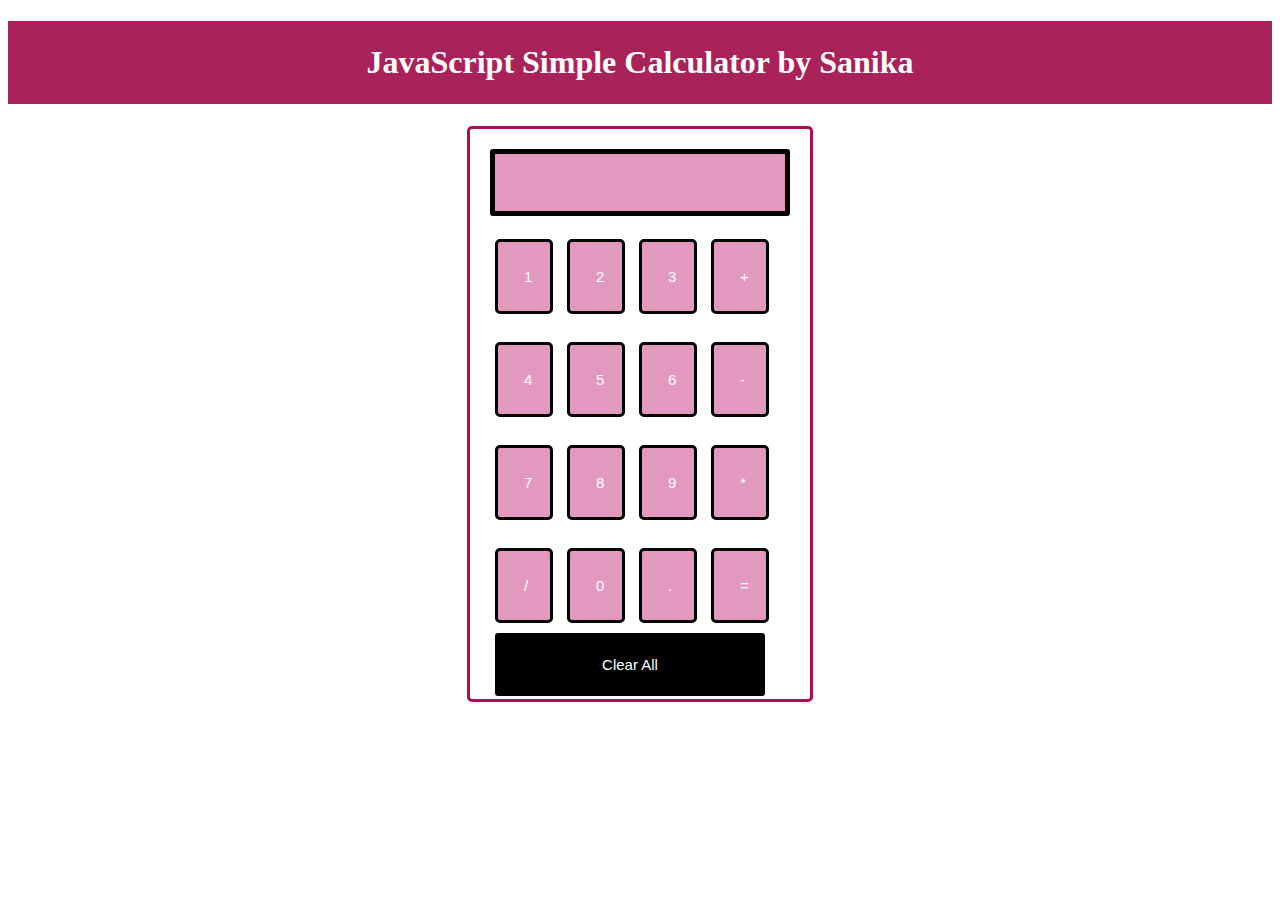
<file: calci.html>
<!-- Program to build Simple Calculator in JavaScript using HTML and CSS. -->
<!DOCTYPE html>
<html lang="en">
<head>
<title> JavaScript Calculator </title>
<style>
h1 {
    text-align: center;
    padding: 23px;
    background-color: rgb(169, 34, 90); 
    color: white;
}
#clear{
width: 270px;
border: 3px solid black; 
    border-radius: 3px;
    padding: 20px;
    background-color: #000000; 
    color: white; 
}
.formstyle {
width: 300px;
height: 530px;
margin: auto;
border: 3px solid rgb(175, 14, 84); 
border-radius: 5px;
padding: 20px;
}
input {
width: 20px;
background-color: #e398c0; 
color: white;
border: 3px solid black; 
    border-radius: 5px;
    padding: 26px;
    margin: 5px;
    font-size: 15px;
}
#calc {
width: 250px;
border: 5px solid black; 
    border-radius: 3px;
    padding: 20px;
    margin: auto;
}
</style>
</head>
<body>
<h1> JavaScript Simple Calculator by Sanika</h1>
<div class="formstyle">
<form name="form1">
    <!-- This input box shows the button pressed by the user in calculator. -->
  <input id="calc" type="text" name="answer"> <br> <br>
  <!-- Display the calculator button on the screen. -->
  <!-- onclick() function display the number pressed by the user. -->
  <input type="button" value="1" onclick="form1.answer.value += '1' ">
  <input type="button" value="2" onclick="form1.answer.value += '2' ">
  <input type="button" value="3" onclick="form1.answer.value += '3' ">
  <input type="button" value="+" onclick="form1.answer.value += '+' ">
  <br> <br>
  <input type="button" value="4" onclick="form1.answer.value += '4' ">
  <input type="button" value="5" onclick="form1.answer.value += '5' ">
  <input type="button" value="6" onclick="form1.answer.value += '6' ">
  <input type="button" value="-" onclick="form1.answer.value += '-' ">
  <br> <br>
  <input type="button" value="7" onclick="form1.answer.value += '7' ">
  <input type="button" value="8" onclick="form1.answer.value += '8' ">
  <input type="button" value="9" onclick="form1.answer.value += '9' ">
  <input type="button" value="*" onclick="form1.answer.value += '*' ">
  <br> <br>
  <input type="button" value="/" onclick="form1.answer.value += '/' ">
  <input type="button" value="0" onclick="form1.answer.value += '0' ">
  <input type="button" value="." onclick="form1.answer.value += '.' ">
  <!-- When we click on the '=' button, the onclick() shows the sum results on the calculator screen. -->
  <input type="button" value="=" onclick="form1.answer.value = eval(form1.answer.value) ">
  <br>
  <!-- Display the Cancel button and erase all data entered by the user. -->
  <input type="button" value="Clear All" onclick="form1.answer.value = '' " id="clear" >
  <br>
</form>
</div>
</body>
</html>
</file>
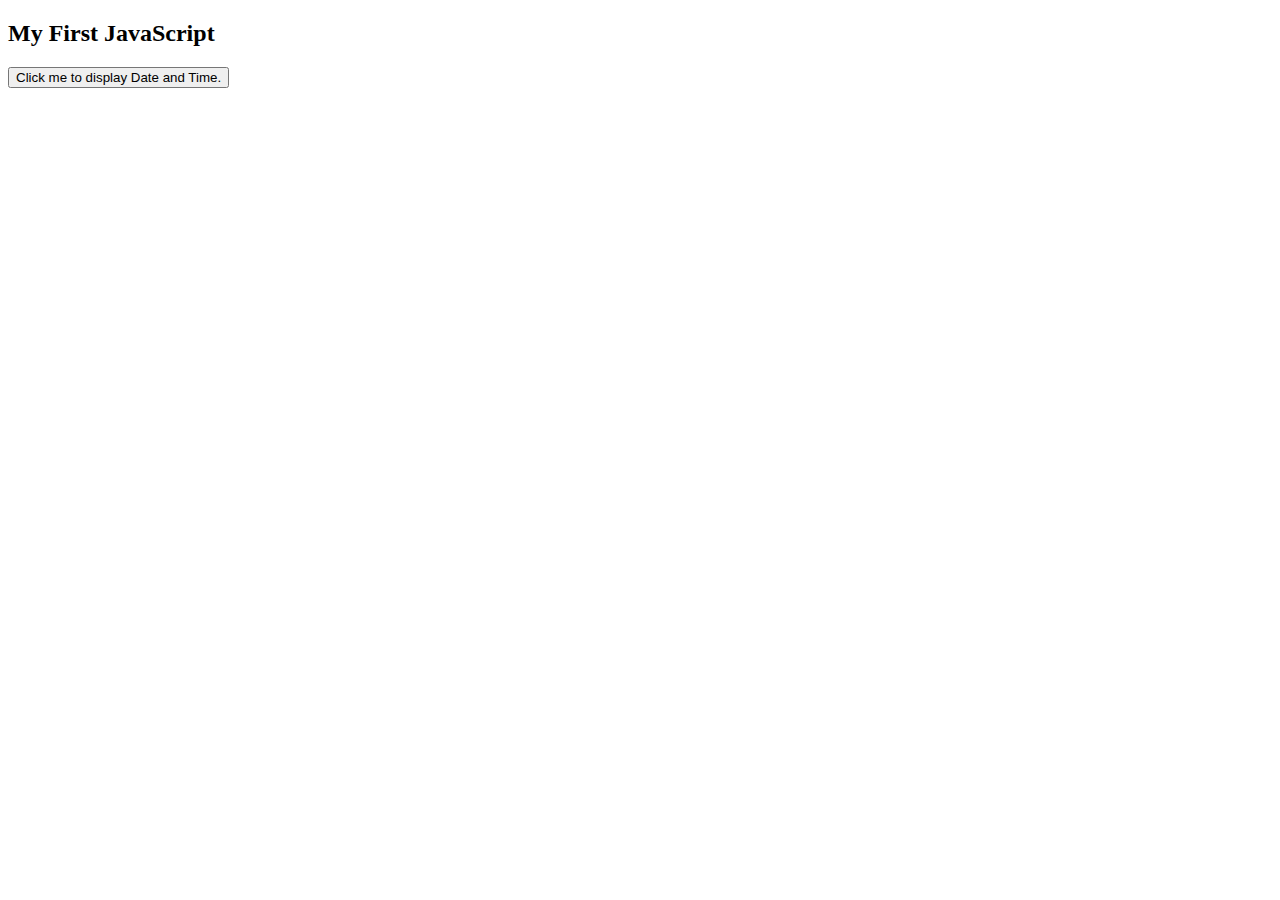
<file: js1.html>
<!DOCTYPE html>
<html>
<body>

<h2>My First JavaScript</h2>

<button type="button"
onclick="document.getElementById('demo').innerHTML = Date()">
Click me to display Date and Time.</button>

<p id="demo"></p>

</body>
</html>
</file>
